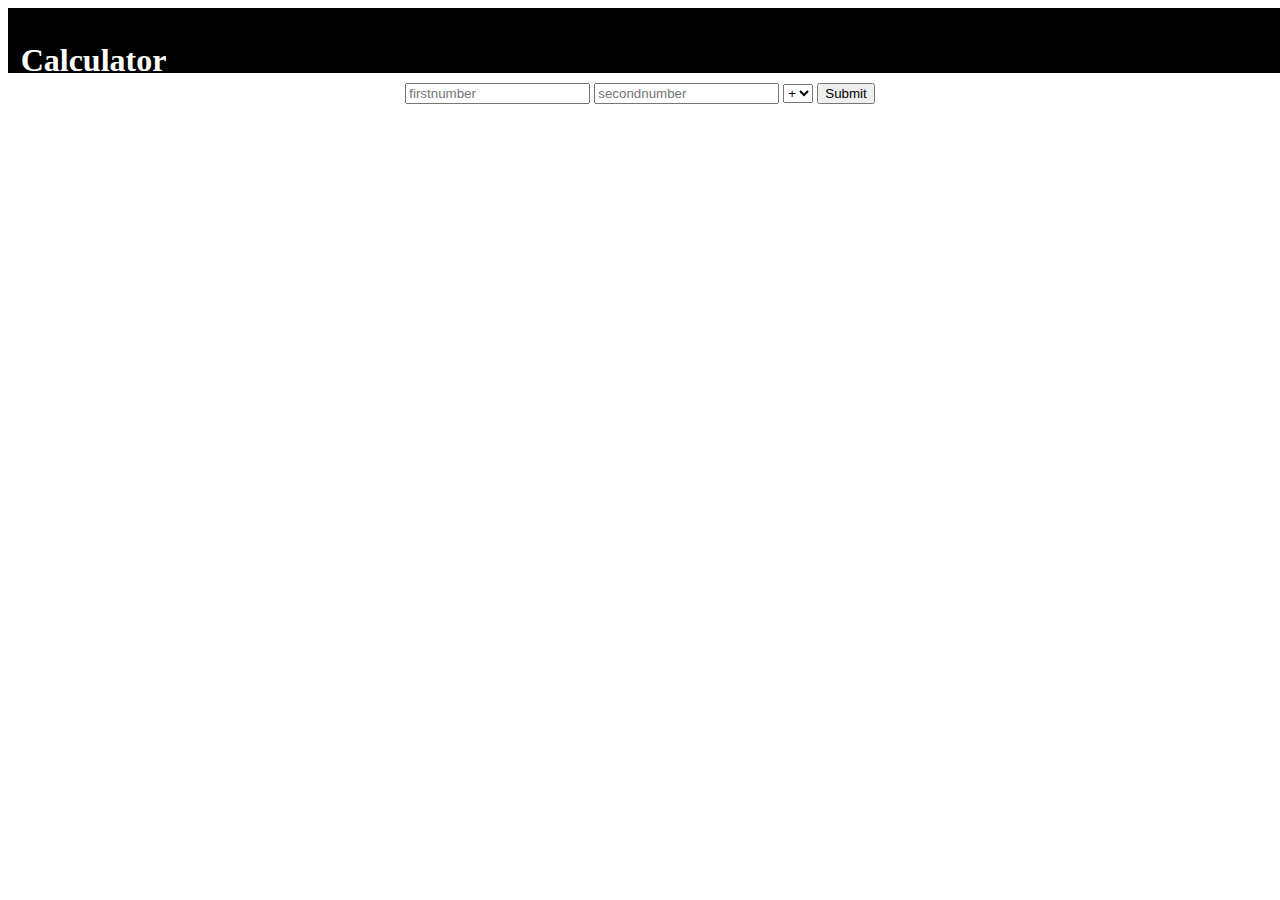
<file: index.html>
<!DOCTYPE html>
<html lang="en">
<head>
    <meta charset="UTF-8">
    <meta name="viewport" content="width=device-width, initial-scale=1.0">
    <title>JS calculator</title>
    <link rel="stylesheet" href="/src/style.css">
</head>
<body>
    <header>
        <h1>Calculator</h1>
    </header>
    <section>
        <form onsubmit="calculate()">
            <input type="number" name="firstnumber" id="firstnumber" placeholder="firstnumber">
            <input type="number" name="secondnumber" id="secondnumber" placeholder="secondnumber">
            <select name="operator" id="operator">
                <option value="+">+</option>
                <option value="-">-</option>
                <option value="*">x</option>
                <option value="/">/</option>
            </select>  
            <input type="submit">
        </form>
    </section>
</body>
<script>
function calculate() {
    var fni = document.getElementById('firstnumber');
    var sni = document.getElementById('secondnumber');
    var sign = document.getElementById('operator').value;
    var fn = parseInt(fni.value);
    var sn = parseInt(sni.value);
    var result;

    switch (sign) {
        case "+":
            result = fn + sn;
            break;
        case "-":
            result = fn - sn;
            break;
        case "*":
            result = fn * sn;
            break;
        case "/":
            result = fn / sn;
            break;
        
        default:
            break;
    }

    alert("Resut = " + result);
    
}
</script>
</html>
</file>
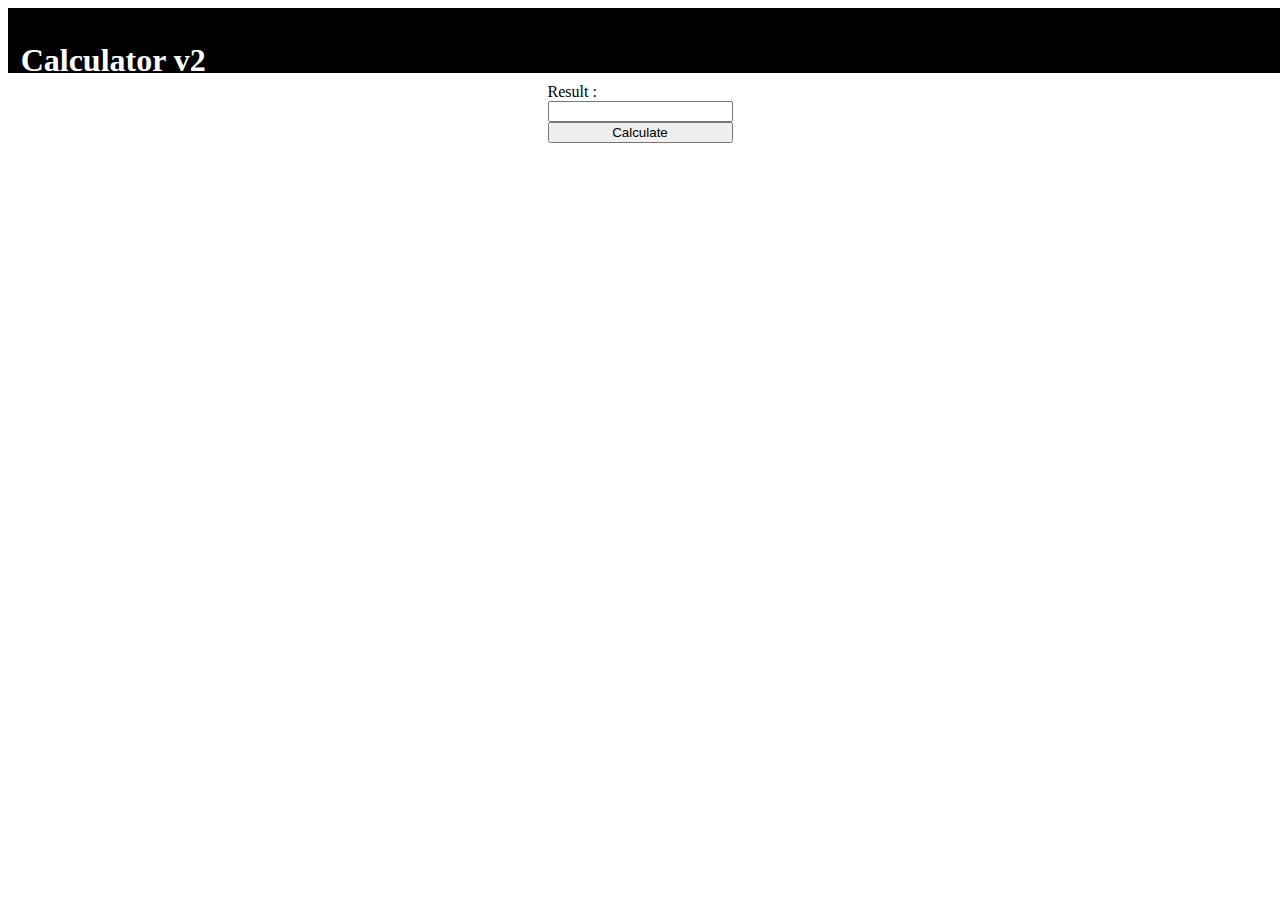
<file: calculator-v2.html>
<!DOCTYPE html>
<html lang="en">

<head>
    <meta charset="UTF-8">
    <meta name="viewport" content="width=device-width, initial-scale=1.0">
    <title>Calculator V2</title>
    <link rel="stylesheet" href="/src/style.css">
</head>

<body>
    <header>
        <h1>Calculator v2</h1>
    </header>
    <section>
        <label>Result : <i id="result"></i></label>

        <form action="">
            <input type="text" id="equation" name="equation" >
        </form>
        <button onclick="calculate()">Calculate</button>


    </section>
</body>
<script>
    function calculate() {
        var input = document.getElementById("equation");
        input.addEventListener("change", (event) =>{ vaildate(event.target)})
        var equation = document.getElementById('equation').value;
        var eqarr = equation.split("");
        var temp = "";
        var sign = "";
        var fn = 0;
        var result = 0;
        for (let i = 0; i < eqarr.length; i++) {
            switch (eqarr[i]) {
                case "+":
                    if (temp) {
                        fn = parseInt(temp);
                        temp = "";
                        if (sign) {
                            result = cal(result, fn, sign);
                        } else {
                            result = fn;
                        }
                    }
                    sign = "+";
                    break;
                case "-":
                    if (temp) {
                        fn = parseInt(temp);
                        temp = "";
                        if (sign) {
                            result = cal(result, fn, sign);
                        } else {
                            result = fn;
                        }
                    }
                    sign = "-";
                    break;
                case "*":
                    if (temp) {
                        fn = parseInt(temp);
                        temp = "";
                        if (sign) {
                            result = cal(result, fn, sign);
                        } else {
                            result = fn;
                        }
                    }
                    sign = "*";
                    break;
                case "/":
                    if (temp) {
                        fn = parseInt(temp);
                        temp = "";
                        if (sign) {
                            result = cal(result, fn, sign);
                        } else {
                            result = fn;
                        }
                    }
                    sign = "/";
                    break;

                default:
                    temp = temp + eqarr[i];
                    break;
            }

        }
        if (temp) {
            fn = parseInt(temp);
            temp = "";
            if (sign) {
                result = cal(result, fn, sign);
            } else {
                result = fn;
            }
        }
        document.getElementById("result").innerHTML = result;
        equation.value = "";
        equation.innerHTML = "";
    }

    function cal(fn, sn, sign) {
        let result;
        switch (sign) {
            case "+":
                result = fn + sn;
                break;
            case "-":
                result = fn - sn;
                break;
            case "*":
                result = fn * sn;
                break;
            case "/":
                result = fn / sn;
                break;

            default:
                break;
        }
        console.log(result);
        return result;
    }
    function vaildate(input) {
        var value = input.value;
        var l = value.length;
        var i = l > 1 ? i = l - 1 : i = l;
        console.log(value);
        if (!parseInt(value[i])) {
            if (value[i] != "+" || value[i] != "-" || value[i] != "*" || value[i] != "/") {
                value = value.slice(0, i);
                alert(value);
                input.value = value;
            }

        }
    }
</script>

</html>
</file>
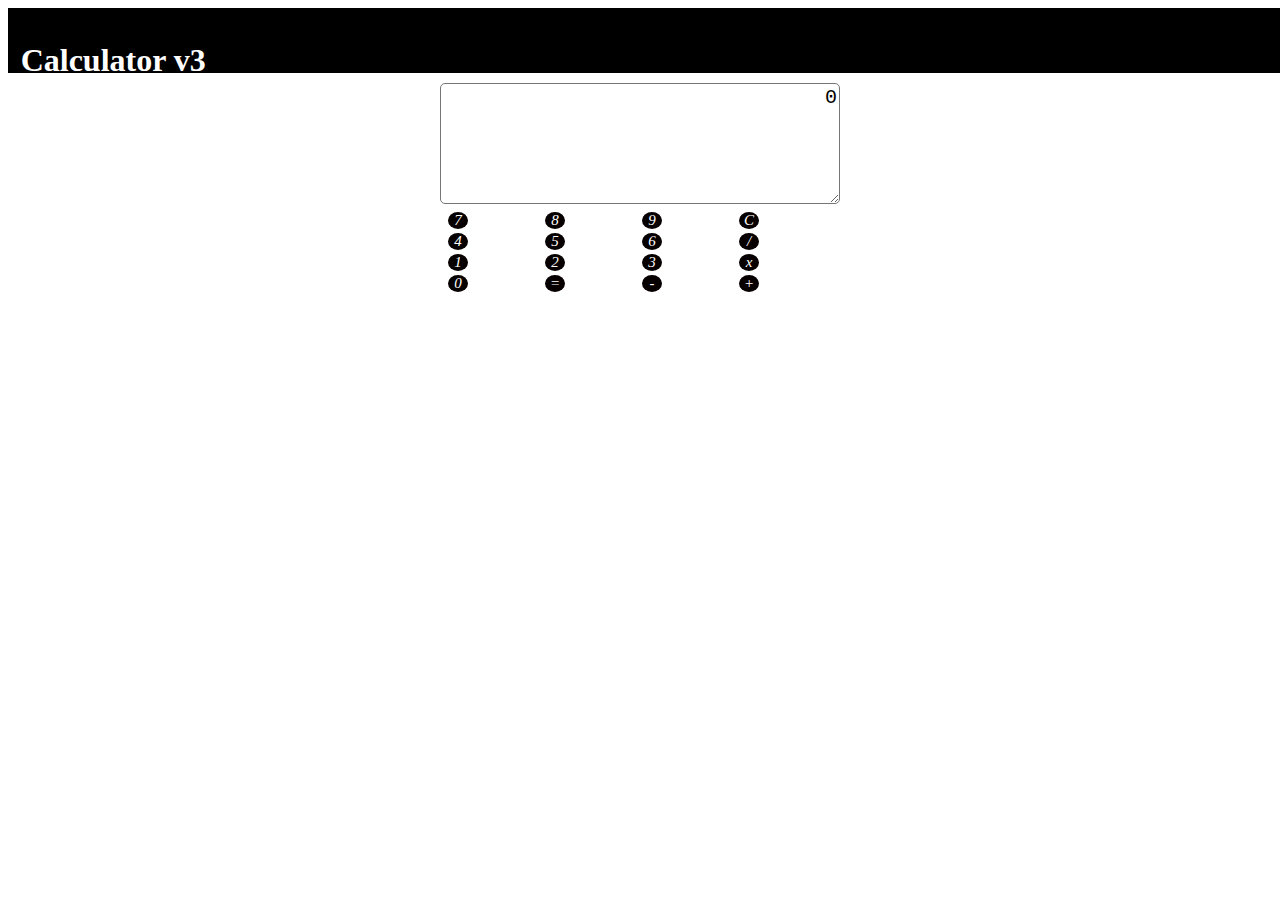
<file: calculator-v3.html>
<!DOCTYPE html>
<html lang="en">
<head>
    <meta charset="UTF-8">
    <meta name="viewport" content="width=device-width, initial-scale=1.0">
    <title>Calculator V3</title>
    <link rel="stylesheet" href="/src/style.css">
</head>
<body>
    <header>
        <h1>Calculator v3</h1>
    </header>
    <section>
        <div class="cal-box">
            <textarea name="digits" id="digits" cols="30" rows="5">0</textarea>
        </div>
        <div>
            <table>
                <tr>
                    <td><i onclick="digit(7)">7</i></td>
                    <td><i onclick="digit(8)">8</i></td>
                    <td><i onclick="digit(9)">9</i></td>
                    <td><i onclick="digit('C')">C</i></td>
                </tr>
                <tr>
                    <td><i onclick="digit(4)">4</i></td>
                    <td><i onclick="digit(5)">5</i></td>
                    <td><i onclick="digit(6)">6</i></td>
                    <td><i onclick="digit('/')">/</i></td>
                </tr>
                <tr>
                    <td><i onclick="digit(1)">1</i></td>
                    <td><i onclick="digit(2)">2</i></td>
                    <td><i onclick="digit(3)">3</i></td>
                    <td><i onclick="digit('*')">x</i></td>
                </tr>
                <tr>
                    <td><i onclick="digit(0)">0</i></td>
                    <td><i onclick="calculate()">=</i></td>
                    <td><i onclick="digit('-')">-</i></td>
                    <td><i onclick="digit('+')">+</i></td>
                </tr>
            </table>
        </div>
    </section>
</body>
<script>
  function  digit(d){
    console.log(d);
    var ta = document.getElementById("digits");
    var v = ta.value;
    if (d == "C") {
        ta.value = "0";
    }else{
        ta.value = v == "0" ? d : v + d;
    }
  }

  function calculate() {
        var input = document.getElementById("digits");
        var equation = input.value;
        var eqarr = equation.split("");
        var temp = "";
        var sign = "";
        var fn = 0;
        var result = 0;
        for (let i = 0; i < eqarr.length; i++) {
            switch (eqarr[i]) {
                case "+":
                    if (temp) {
                        fn = parseInt(temp);
                        temp = "";
                        if (sign) {
                            result = cal(result, fn, sign);
                        } else {
                            result = fn;
                        }
                    }
                    sign = "+";
                    break;
                case "-":
                    if (temp) {
                        fn = parseInt(temp);
                        temp = "";
                        if (sign) {
                            result = cal(result, fn, sign);
                        } else {
                            result = fn;
                        }
                    }
                    sign = "-";
                    break;
                case "*":
                    if (temp) {
                        fn = parseInt(temp);
                        temp = "";
                        if (sign) {
                            result = cal(result, fn, sign);
                        } else {
                            result = fn;
                        }
                    }
                    sign = "*";
                    break;
                case "/":
                    if (temp) {
                        fn = parseInt(temp);
                        temp = "";
                        if (sign) {
                            result = cal(result, fn, sign);
                        } else {
                            result = fn;
                        }
                    }
                    sign = "/";
                    break;

                default:
                    temp = temp + eqarr[i];
                    break;
            }

        }
        if (temp) {
            fn = parseInt(temp);
            temp = "";
            if (sign) {
                result = cal(result, fn, sign);
            } else {
                result = fn;
            }
        }
        input.value= result;
    }

    function cal(fn, sn, sign) {
        let result;
        switch (sign) {
            case "+":
                result = fn + sn;
                break;
            case "-":
                result = fn - sn;
                break;
            case "*":
                result = fn * sn;
                break;
            case "/":
                result = fn / sn;
                break;

            default:
                break;
        }
        console.log(result);
        return result;
    }
    
</script>
</html>
</file>
<file: src/style.css>
header{
    background-color: black;
    color: white;
    width: 100%;
    height: 40px;
    text-align: left;
    padding: 1%;
}
section{
    display: flex;
    flex-direction: column;
    justify-content: center;
    align-content: center;
    justify-items: center;
    flex-wrap: wrap;
    padding: 10px;
}
.cal-box{
    display: flex;
    flex-direction: column;
    justify-content: center;
    position: relative;
    background-color: azure;
    border-radius: 20px;
    width: 400px;

}
.cal-box textarea{
    border-radius: 5px;
    font-size: 20px;
    text-align: right;
}
table{
    width: 100%;
    background-color: white;
    padding: 5px;
}
i{
    display: block;
    color: white;
    background-color: rgb(7, 0, 0);
    border-radius: 50%;
    width: 20px;
    font-size: 15px;
    text-align: center;
    cursor: pointer;
}
</file>
